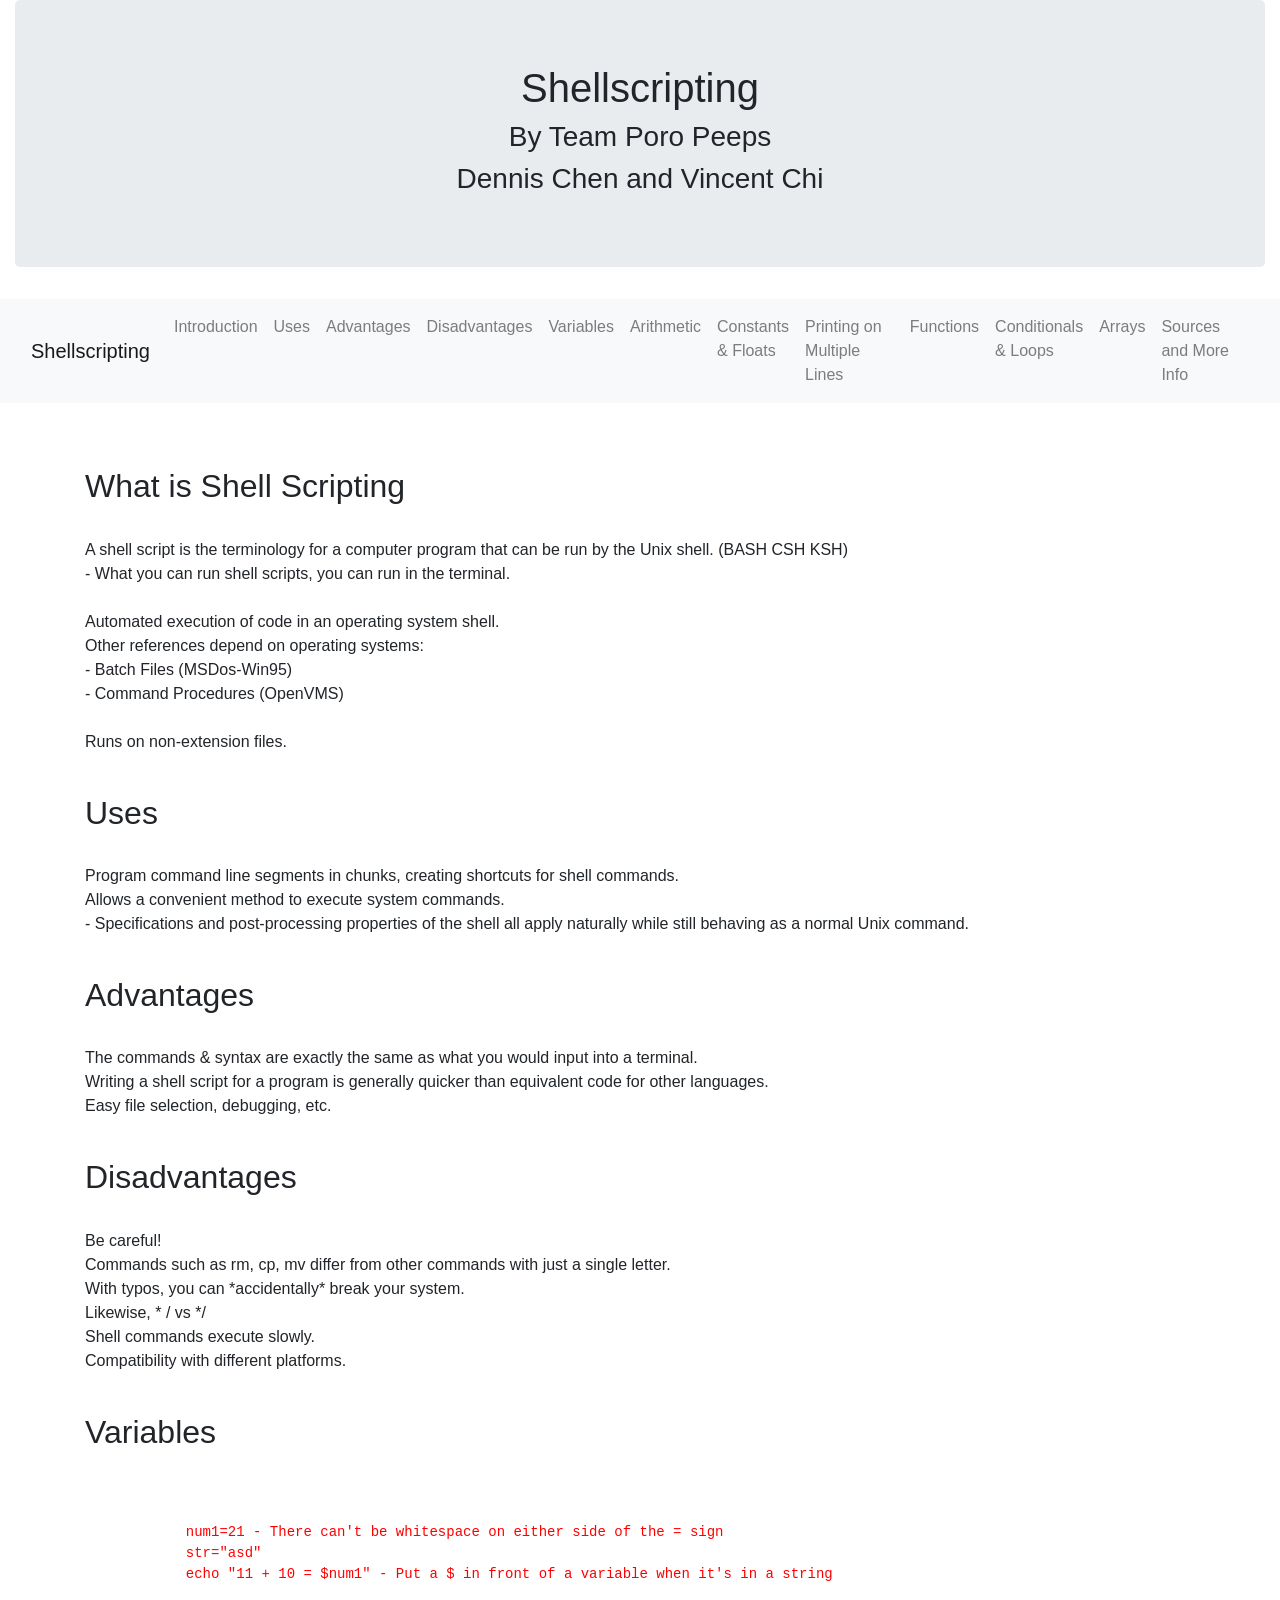
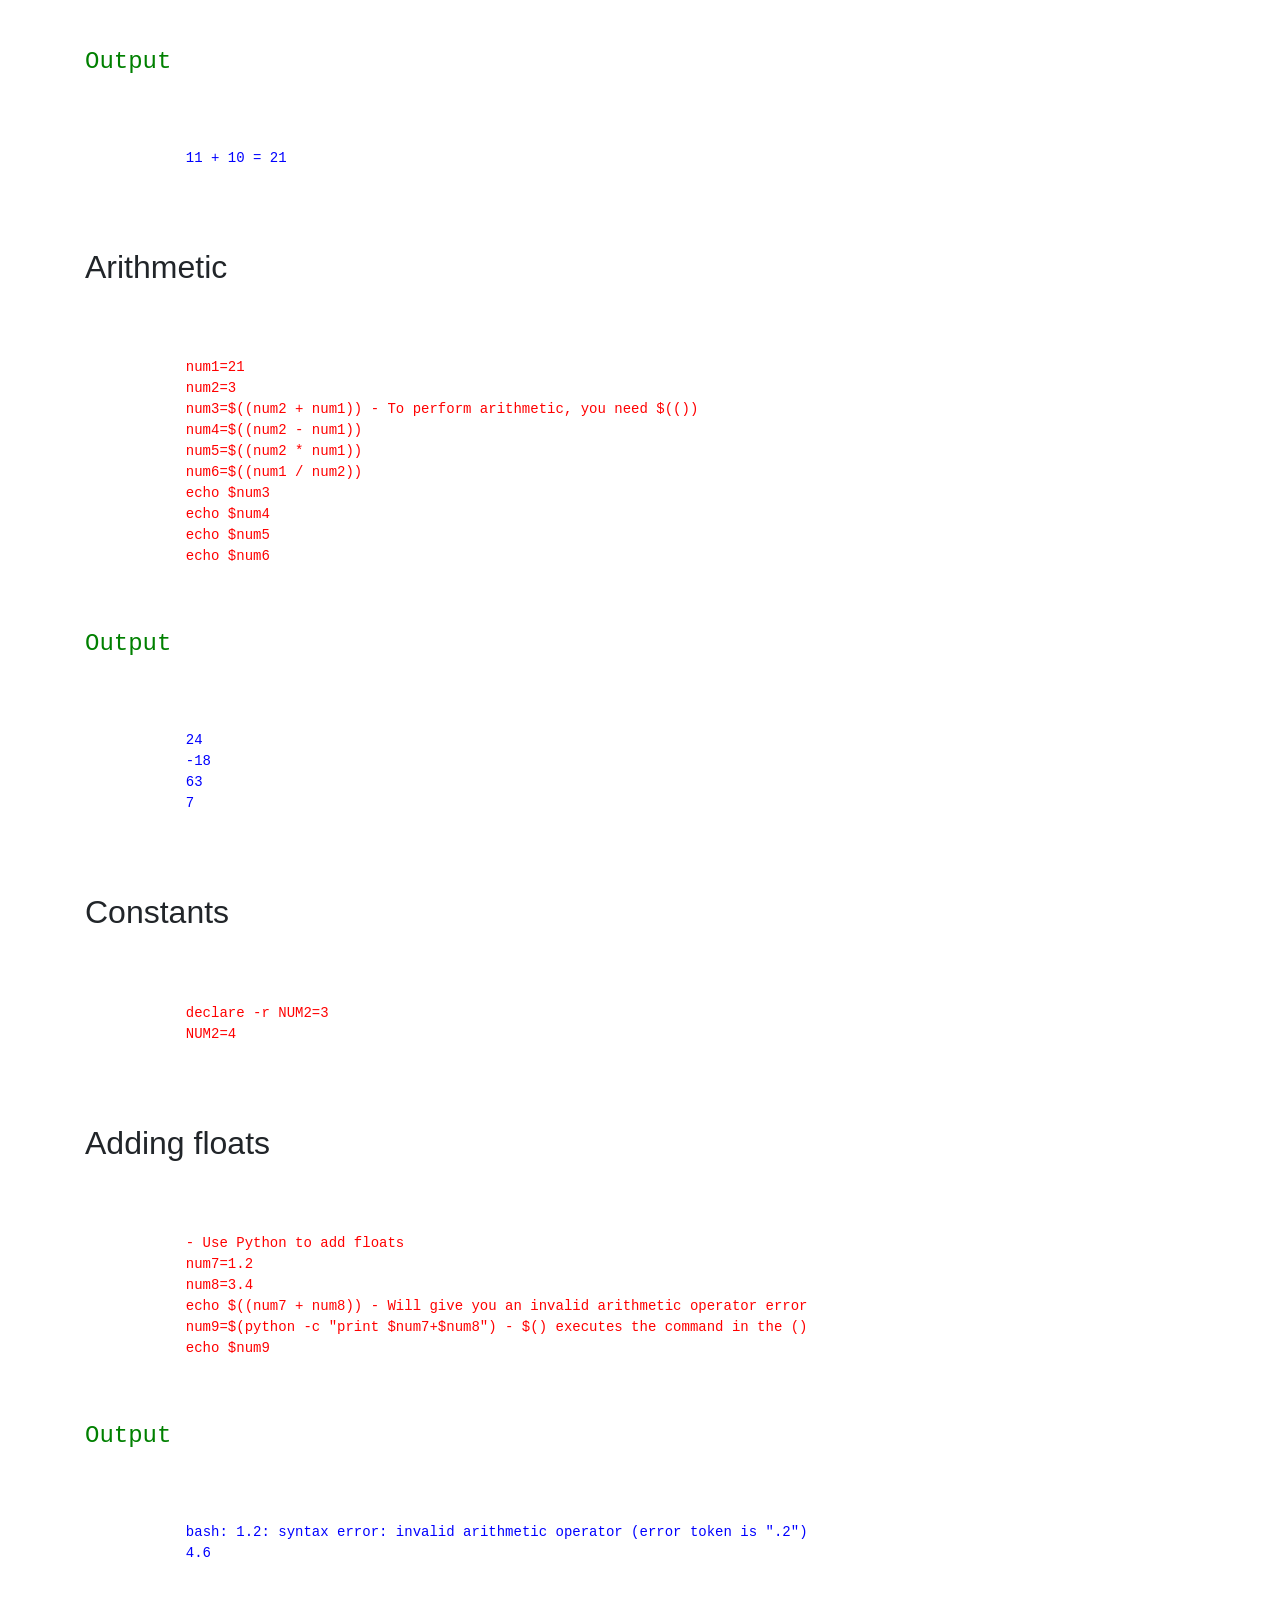
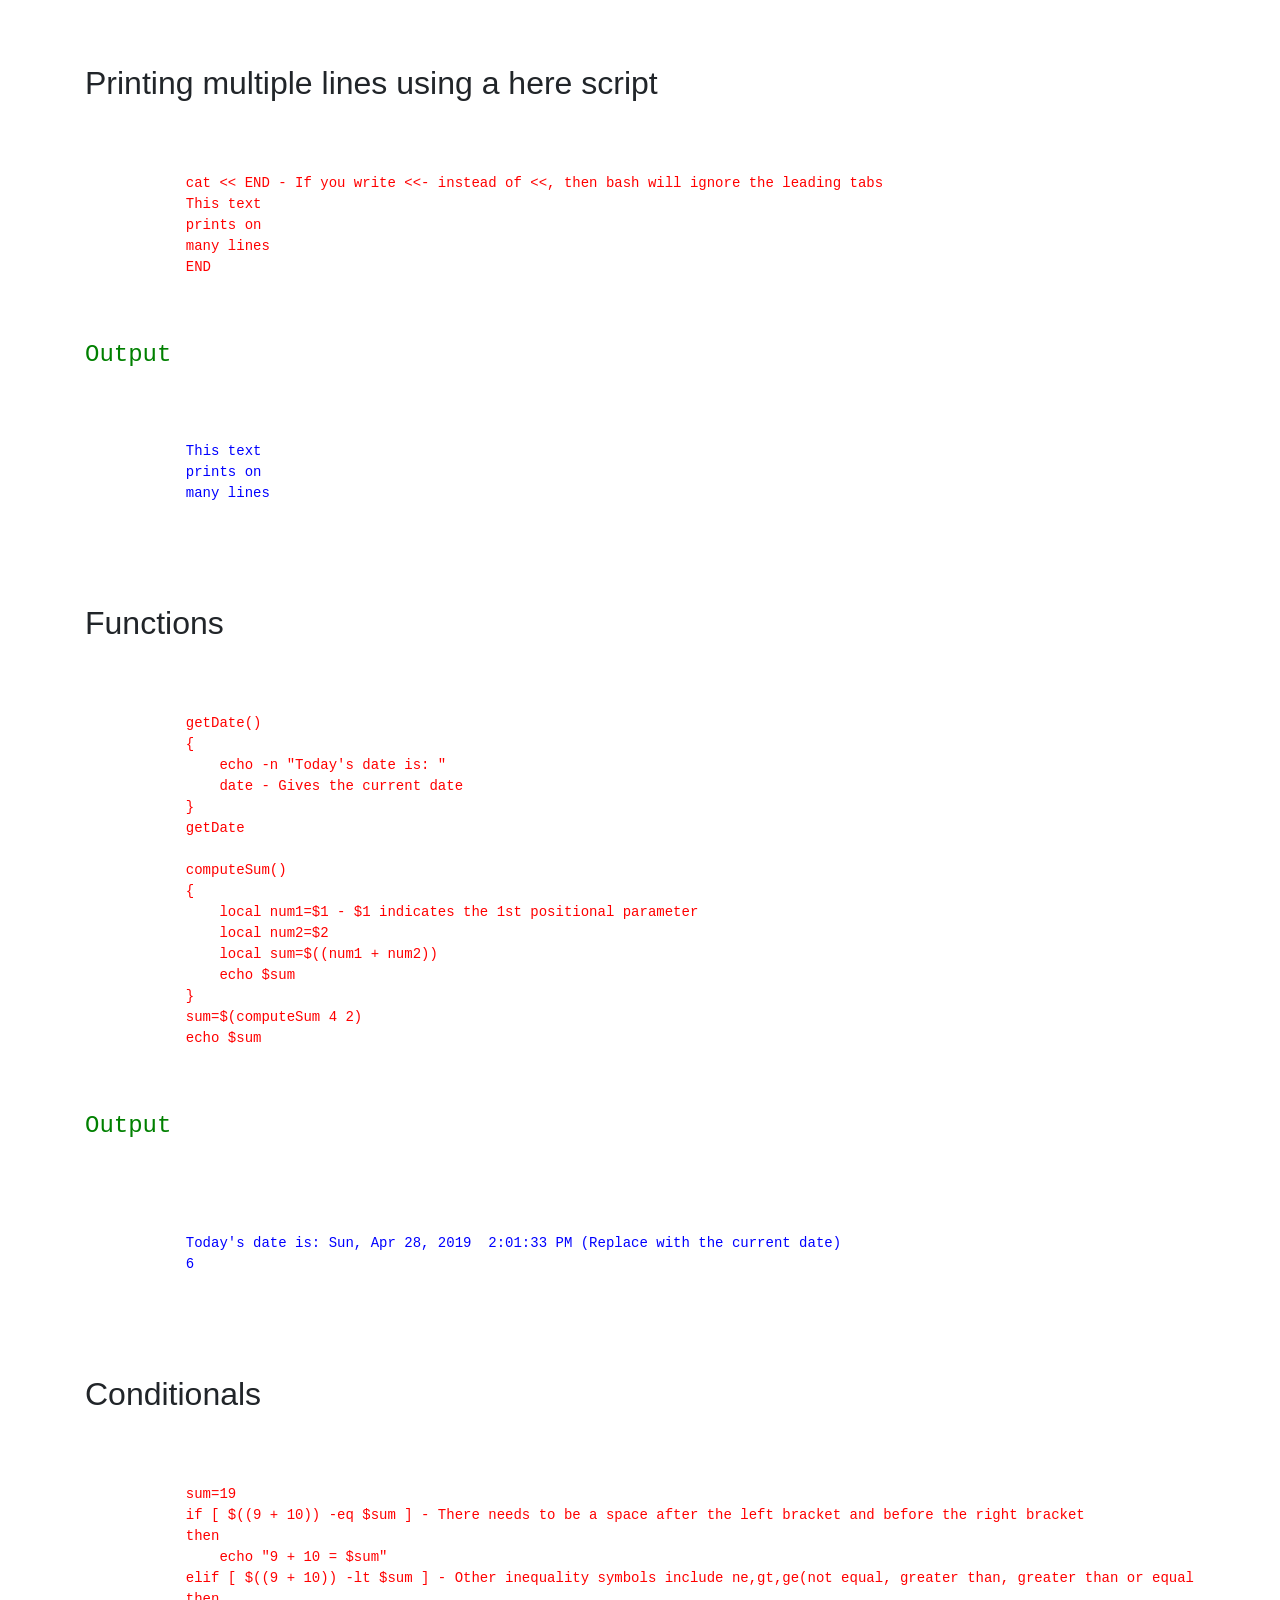
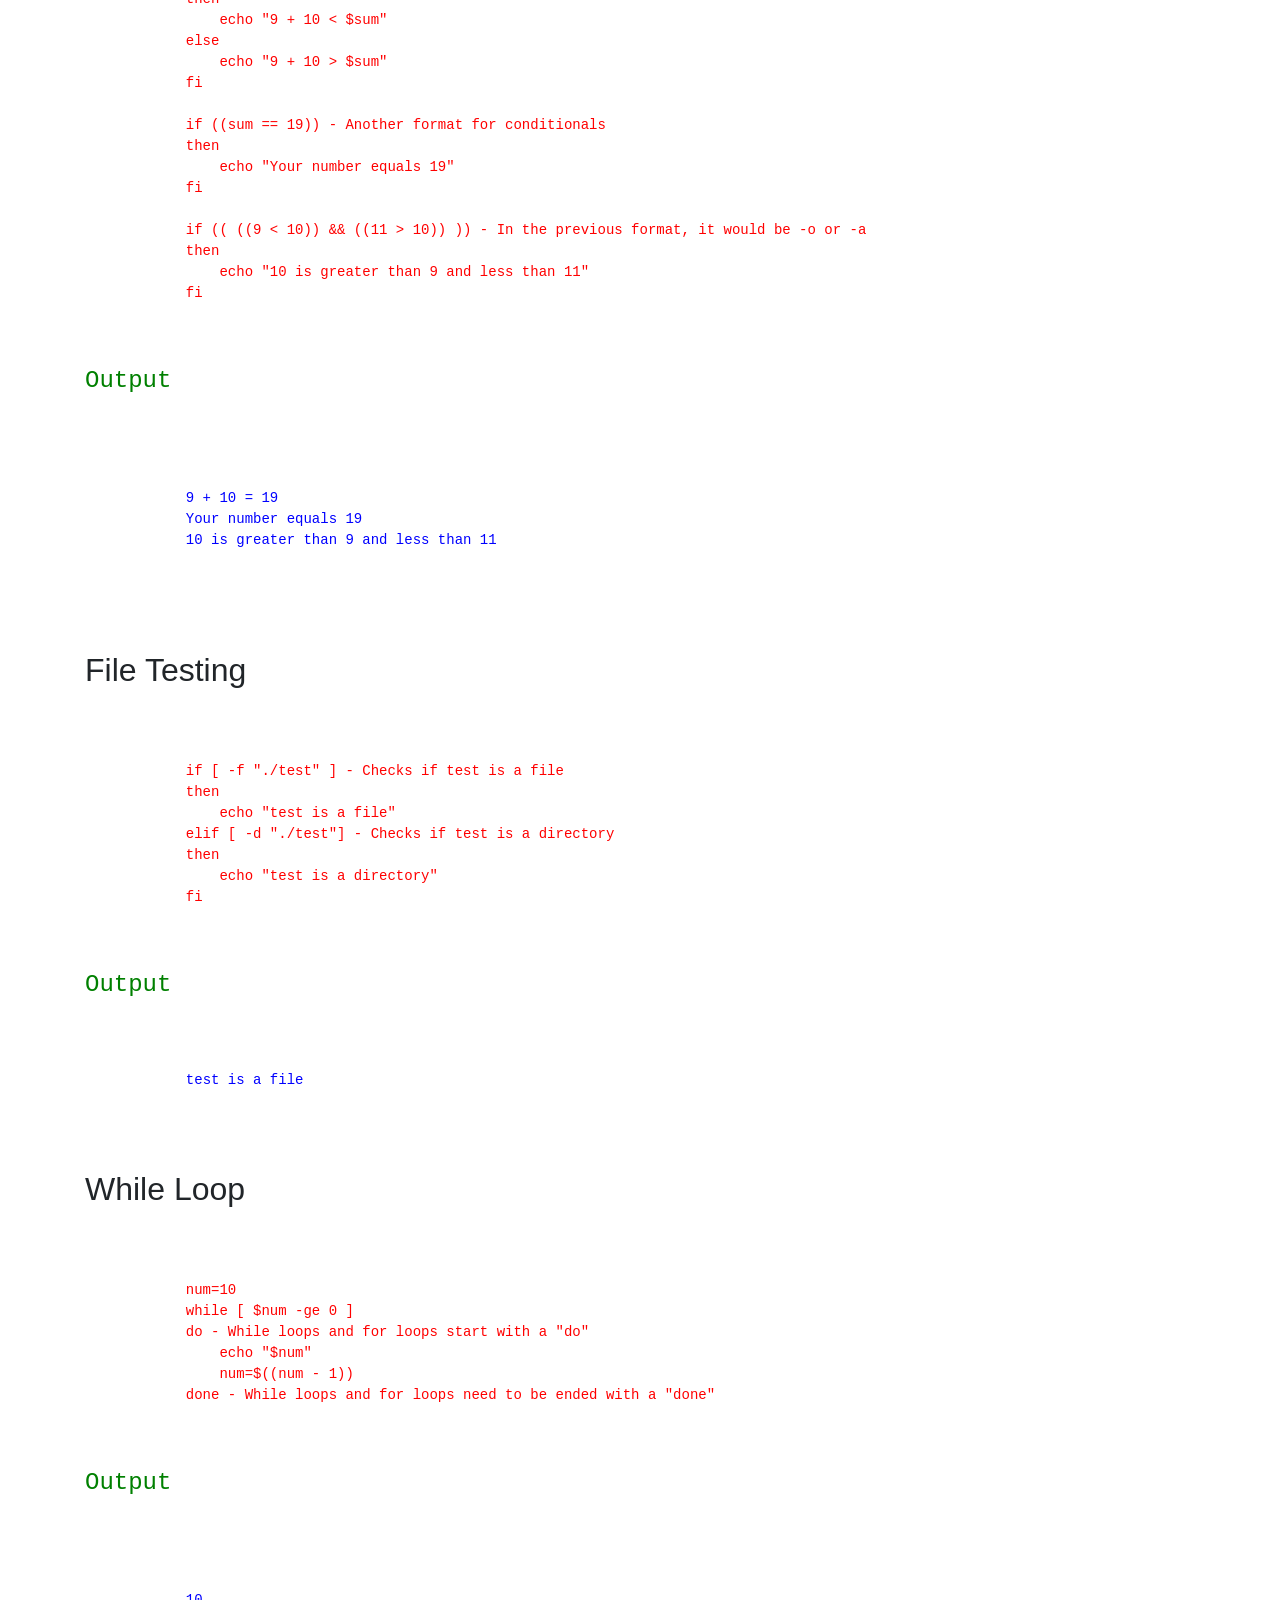
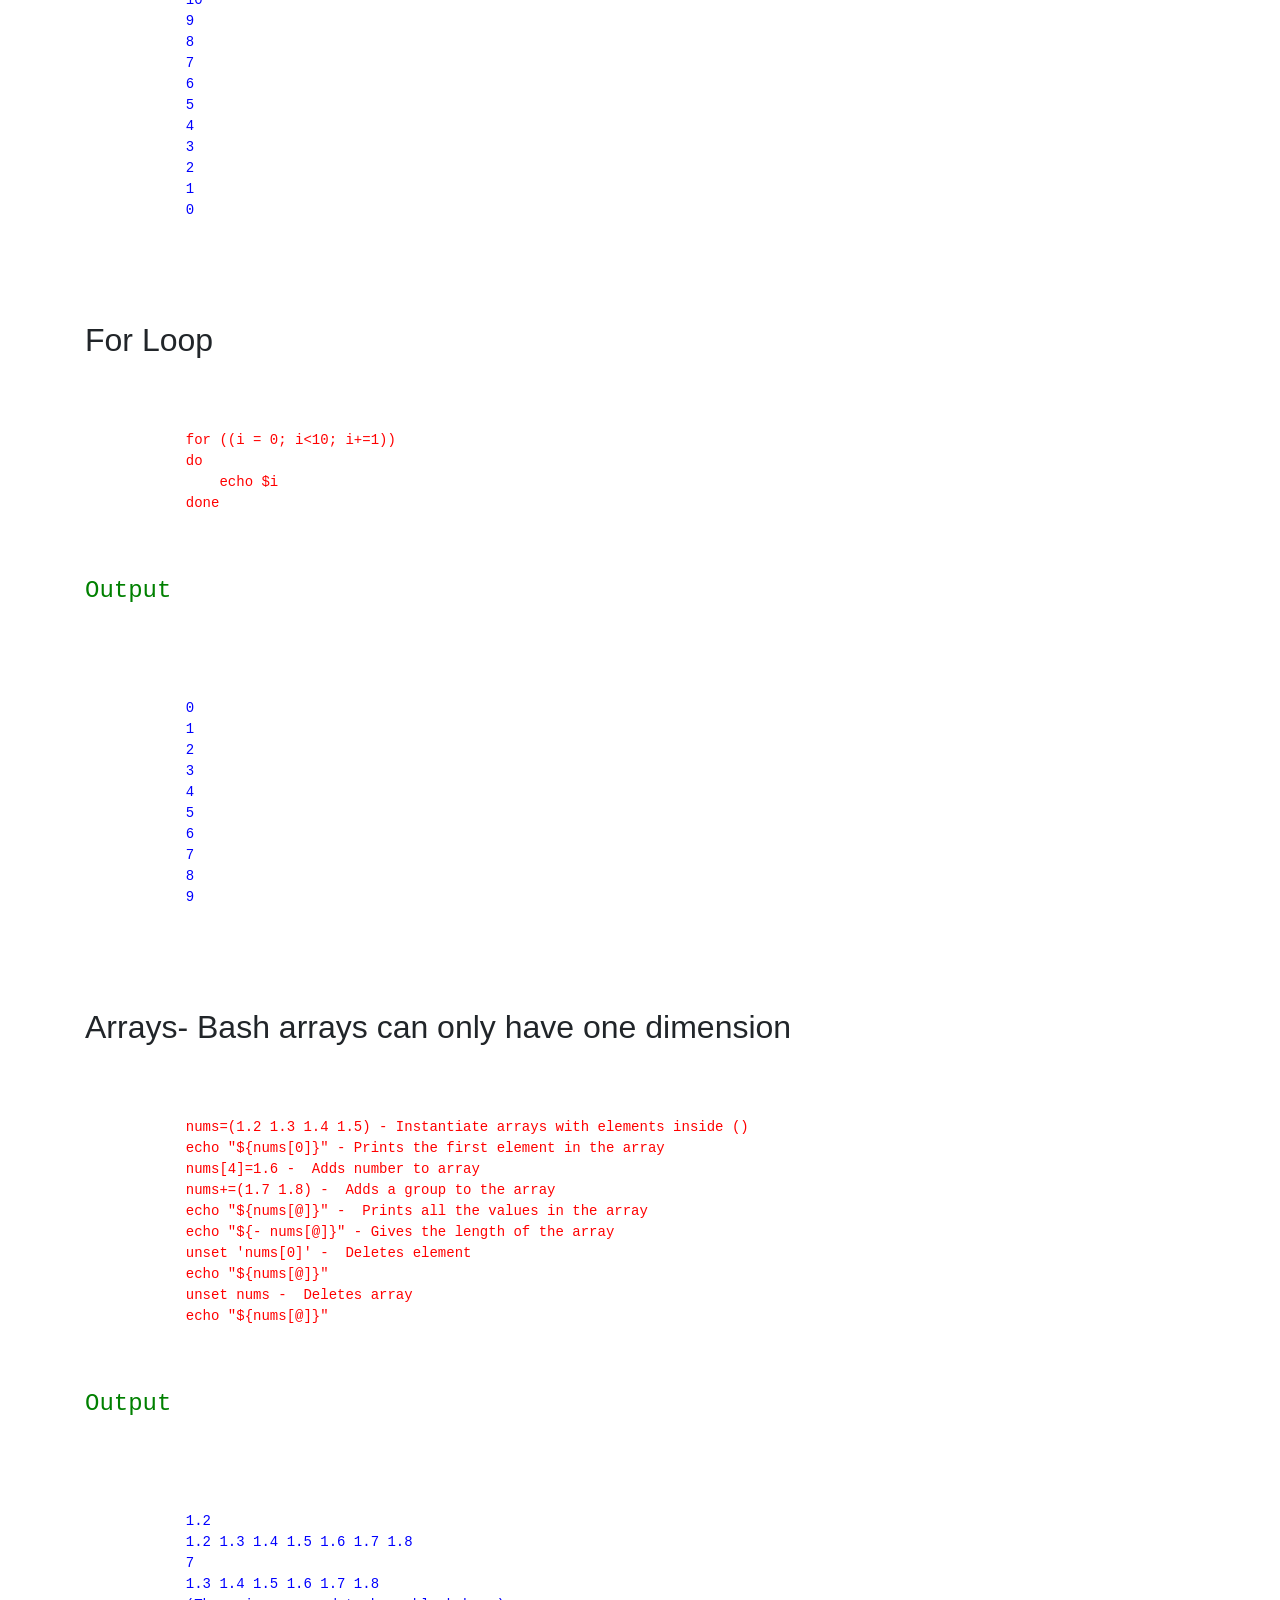
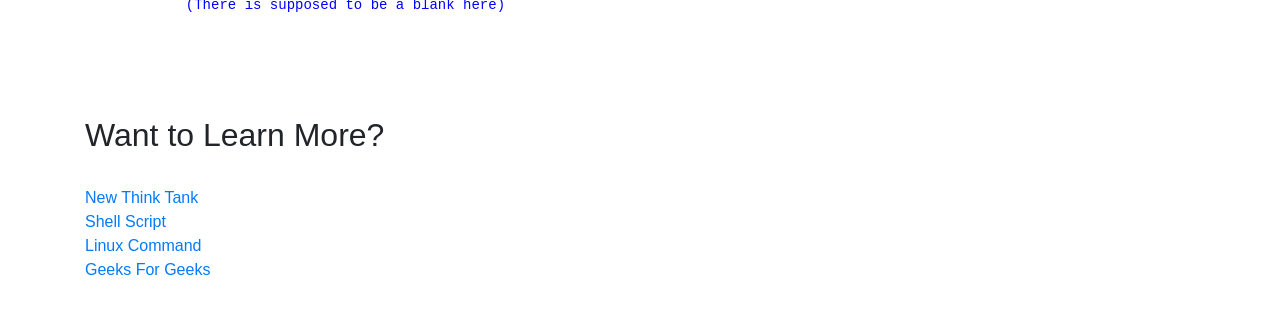
<file: index.html>
<!DOCTYPE html>
<html>
   <head>
      <!-- link to CDN, allows for access to all content without need for local copy -->
      <!-- includes code for css files -->
      <meta name="viewport" content="width=device-width, initial-scale=1">
      <link rel="stylesheet" href="https://maxcdn.bootstrapcdn.com/bootstrap/4.1.3/css/bootstrap.min.css">
   </head>
   <style>
   h4 {
     color: green
   }
   .code{
     color: red
   }
   .output{
     color: blue
   }
   </style>
   <body>

      <div class="container-fluid">

         <div class="jumbotron">
            <div class = "text-center">
               <h1>Shellscripting</h1>
               <h3>By Team Poro Peeps</h3>
               <h3>Dennis Chen and Vincent Chi</h3>
            </div>
         </div>
      </div>
      <nav class="navbar navbar-expand-sm bg-light navbar-light">
         <div class="container-fluid">
            <div class="navbar-header">
               <a class="navbar-brand" href="- ">Shellscripting</a>
            </div>
            <div class = "collapse navbar-collapse" id = "collapsibleNavbar">
               <ul class="navbar-nav">
                  <li class = "nav-item"><a class = "nav-link" href="#gen">Introduction</a></li>
				  <li class = "nav-item"><a class = "nav-link" href="#use">Uses</a></li>
				  <li class = "nav-item"><a class = "nav-link" href="#adv">Advantages</a></li>
				  <li class = "nav-item"><a class = "nav-link" href="#dav">Disadvantages</a></li>
                  <li class = "nav-item"><a class = "nav-link" href="#var">Variables</a></li>
                  <li class = "nav-item"><a class = "nav-link" href="#ari">Arithmetic</a></li>
                  <li class = "nav-item"><a class = "nav-link" href="#con">Constants & Floats</a></li>
                  <li class = "nav-item"><a class = "nav-link" href="#pri">Printing on Multiple Lines</a></li>
                  <li class = "nav-item"><a class = "nav-link" href="#fun">Functions</a></li>
                  <li class = "nav-item"><a class = "nav-link" href="#cond">Conditionals & Loops</a></li>
                  <li class = "nav-item"><a class = "nav-link" href="#arr">Arrays</a></li>
				  <li class = "nav-item"><a class = "nav-link" href="#sor">Sources and More Info</a></li>
               </ul>
            </div>
         </div>
      </nav>
	  
      <div class="container"><br><br>
        <div class = "introduction" id = "gen">
          <p>
            <h2>What is Shell Scripting</h2>
			<div><br>
			A shell script is the terminology for a computer program that can be run by the Unix shell. (BASH CSH KSH)<br>
			- What you can run shell scripts, you can run in the terminal.<br><br>
			Automated execution of code in an operating system shell.<br>
			Other references depend on operating systems:<br>
			- Batch Files (MSDos-Win95)<br>
			- Command Procedures (OpenVMS)<br><br>
			Runs on non-extension files.<br>
			</div><br>
          </p>
        </div>
		<div class = "uses" id = "use">
          <p>
            <h2>Uses</h2>
			<div><br>
			Program command line segments in chunks, creating shortcuts for shell commands.<br>
			Allows a convenient method to execute system commands.<br>
			- Specifications and post-processing properties of the shell all apply naturally while still behaving as a normal Unix command.<br>
			</div><br>
          </p>
        </div>
		<div class = "advantages" id = "adv">
          <p>
            <h2>Advantages</h2>
			<div><br>
			The commands & syntax are exactly the same as what you would input into a terminal.<br>
			Writing a shell script for a program is generally quicker than equivalent code for other languages.<br>
			Easy file selection, debugging, etc.<br>
			</div><br>
          </p>
        </div>
		<div class = "disadvantages" id = "dav">
          <p>
            <h2>Disadvantages</h2>
			<div><br>
			Be careful!<br>
			Commands such as rm, cp, mv differ from other commands with just a single letter.<br>
			With typos, you can *accidentally* break your system.<br>
			Likewise, * / vs */ <br>
			Shell commands execute slowly.<br>
			Compatibility with different platforms.<br>
			</div><br>
          </p>
        </div>
        <div class = "variables" id = "var">
          <p>
            <h2>Variables</h2>
            <pre><code>
            <div class = "code">
            num1=21 - There can't be whitespace on either side of the = sign
            str="asd"
            echo "11 + 10 = $num1" - Put a $ in front of a variable when it's in a string
            </div>
            <h4>Output</h4>
            <div class = "output">
            <samp>11 + 10 = 21</samp>
            </div>
            </code></pre>
          </p>
        </div>
        <div class = "arithmetic" id = "ari">
          <p>
            <h2>Arithmetic</h2>
            <pre><code>
            <div class = "code">
            num1=21
            num2=3
            num3=$((num2 + num1)) - To perform arithmetic, you need $(())
            num4=$((num2 - num1))
            num5=$((num2 * num1))
            num6=$((num1 / num2))
            echo $num3
            echo $num4
            echo $num5
            echo $num6
            </div>
            <h4>Output</h4>
            <div class = "output">
            <samp>24
            -18
            63
            7</samp>
            </div>
            </code></pre>
          </p>
        </div>
        <div class = "constants" id = "con">
          <p>
            <h2>Constants</h2>
            <pre><code>
            <div class = "code">
            declare -r NUM2=3
            NUM2=4
            </div>
            </code></pre>
            <h2>Adding floats</h2>
            <pre><code>
            <div class = "code">
            - Use Python to add floats
            num7=1.2
            num8=3.4
            echo $((num7 + num8)) - Will give you an invalid arithmetic operator error
            num9=$(python -c "print $num7+$num8") - $() executes the command in the ()
            echo $num9
            </div>
            <h4>Output</h4>
            <div class = "output">
            <samp>bash: 1.2: syntax error: invalid arithmetic operator (error token is ".2")
            4.6
            </samp>
            </div>
            </code></pre>
          </p>
        </div>
        <div class = "printing" id = "pri">
          <p>
            <h2>Printing multiple lines using a here script</h2>
            <pre><code>
            <div class = "code">
            cat << END - If you write <<- instead of <<, then bash will ignore the leading tabs
            This text
            prints on
            many lines
            END
            </div>
            <h4>Output</h4>
            <div class = "output">
            <samp>This text
            prints on
            many lines
            </samp>
            </div>
            </code></pre>
          </p>
        </div>
        <div class = "functions" id = "fun">
          <p>
            <h2>Functions</h2>
            <pre><code>
            <div class = "code">
            getDate()
            {
                echo -n "Today's date is: "
                date - Gives the current date
            }
            getDate

            computeSum()
            {
                local num1=$1 - $1 indicates the 1st positional parameter
                local num2=$2
                local sum=$((num1 + num2))
                echo $sum
            }
            sum=$(computeSum 4 2)
            echo $sum
            </div>
            <h4>Output</h4>
            <div class = "output">
            <samp>
            Today's date is: Sun, Apr 28, 2019  2:01:33 PM (Replace with the current date)
            6
            </samp>
            </div>
            </code></pre>
          </p>
        </div>
        <div class = "conditionals" id = "cond">
          <p>
            <h2>Conditionals</h2>
            <pre><code>
            <div class = "code">
            sum=19
            if [ $((9 + 10)) -eq $sum ] - There needs to be a space after the left bracket and before the right bracket
            then
                echo "9 + 10 = $sum"
            elif [ $((9 + 10)) -lt $sum ] - Other inequality symbols include ne,gt,ge(not equal, greater than, greater than or equal to)
            then
                echo "9 + 10 < $sum"
            else
                echo "9 + 10 > $sum"
            fi

            if ((sum == 19)) - Another format for conditionals
            then
                echo "Your number equals 19"
            fi

            if (( ((9 < 10)) && ((11 > 10)) )) - In the previous format, it would be -o or -a
            then
                echo "10 is greater than 9 and less than 11"
            fi
            </div>
            <h4>Output</h4>
            <div class = "output">
            <samp>
            9 + 10 = 19
            Your number equals 19
            10 is greater than 9 and less than 11
            </samp>
            </div>
            </code></pre>
            <h2>File Testing</h2>
            <pre><code>
            <div class = "code">
            if [ -f "./test" ] - Checks if test is a file
            then
                echo "test is a file"
            elif [ -d "./test"] - Checks if test is a directory
            then
                echo "test is a directory"
            fi
            </div>
            <h4>Output</h4>
            <div class = "output">
            <samp>test is a file</samp>
            </div>
            </code></pre>
            <h2>While Loop</h2>
            <pre><code>
            <div class = "code">
            num=10
            while [ $num -ge 0 ]
            do - While loops and for loops start with a "do"
                echo "$num"
                num=$((num - 1))
            done - While loops and for loops need to be ended with a "done"
            </div>
            <h4>Output</h4>
            <div class = "output">
            <samp>
            10
            9
            8
            7
            6
            5
            4
            3
            2
            1
            0
            </samp>
            </div>
            </code></pre>
            <h2>For Loop</h2>
            <pre><code>
            <div class = "code">
            for ((i = 0; i<10; i+=1))
            do
                echo $i
            done
            </div>
            <h4>Output</h4>
            <div class = "output">
            <samp>
            0
            1
            2
            3
            4
            5
            6
            7
            8
            9
            </samp>
            </div>
            </code></pre>
          </p>
        </div>
        <div class = "arrays" id = "arr">
          <p>
            <h2>Arrays- Bash arrays can only have one dimension</h2>
            <pre><code>
            <div class = "code">
            nums=(1.2 1.3 1.4 1.5) - Instantiate arrays with elements inside ()
            echo "${nums[0]}" - Prints the first element in the array
            nums[4]=1.6 -  Adds number to array
            nums+=(1.7 1.8) -  Adds a group to the array
            echo "${nums[@]}" -  Prints all the values in the array
            echo "${- nums[@]}" - Gives the length of the array
            unset 'nums[0]' -  Deletes element
            echo "${nums[@]}"
            unset nums -  Deletes array
            echo "${nums[@]}"
            </div>
            <h4>Output</h4>
            <div class = "output">
            <samp>
            1.2
            1.2 1.3 1.4 1.5 1.6 1.7 1.8
            7
            1.3 1.4 1.5 1.6 1.7 1.8
            (There is supposed to be a blank here)
            </samp>
            </div>
            </code></pre>
          </p>
        </div>
		<div class = "sources" id = "sor">
          <p>
            <h2>Want to Learn More?</h2>
			<div><br>
			<a href="http://www.newthinktank.com/2016/06/shell-scripting-tutorial/">New Think Tank</a><br>
			<a href="https://www.shellscript.sh/">Shell Script</a><br>
			<a href="linuxcommand.org/lc3_writing_shell_scripts.php">Linux Command</a><br>
			<a href="https://www.geeksforgeeks.org/introduction-linux-shell-shell-scripting/">Geeks For Geeks</a><br>
			</div><br>
          </p>
        </div>
	  </div>
   </body>
</html>
</file>
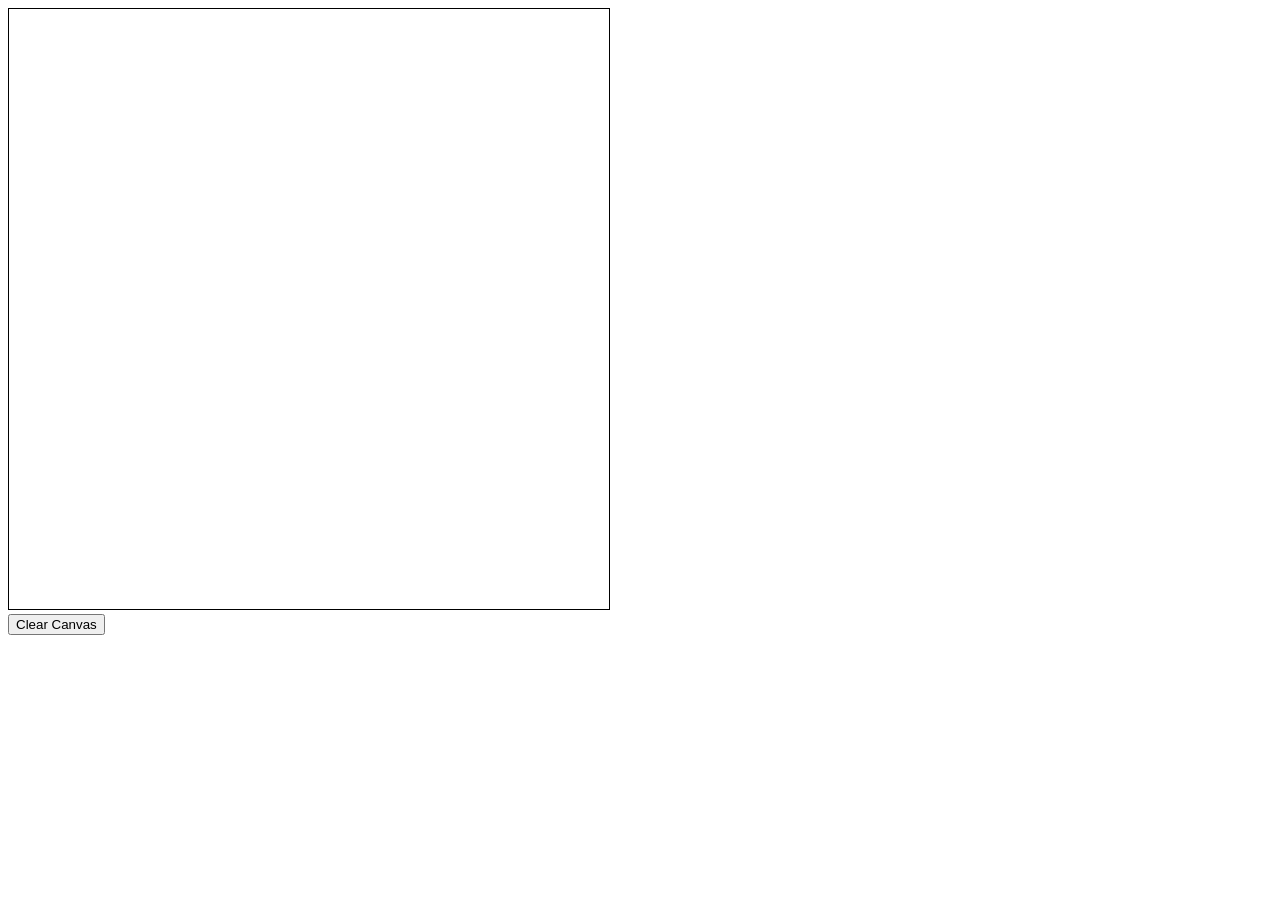
<file: 02_canvas/index.html>
<!DOCTYPE html>
<html>
  <head>
    <meta charset="UTF-8">
    <style>
      #playground {border: 1px solid black;}
    </style>

  </head>
  <body>
    <div>
      <canvas height="600" width="600" id="playground">
      </canvas>
    </div>
    <button id="clear"> Clear Canvas </button>
    <script src="dotconn.js"></script>
  </body>

</html>
</file>
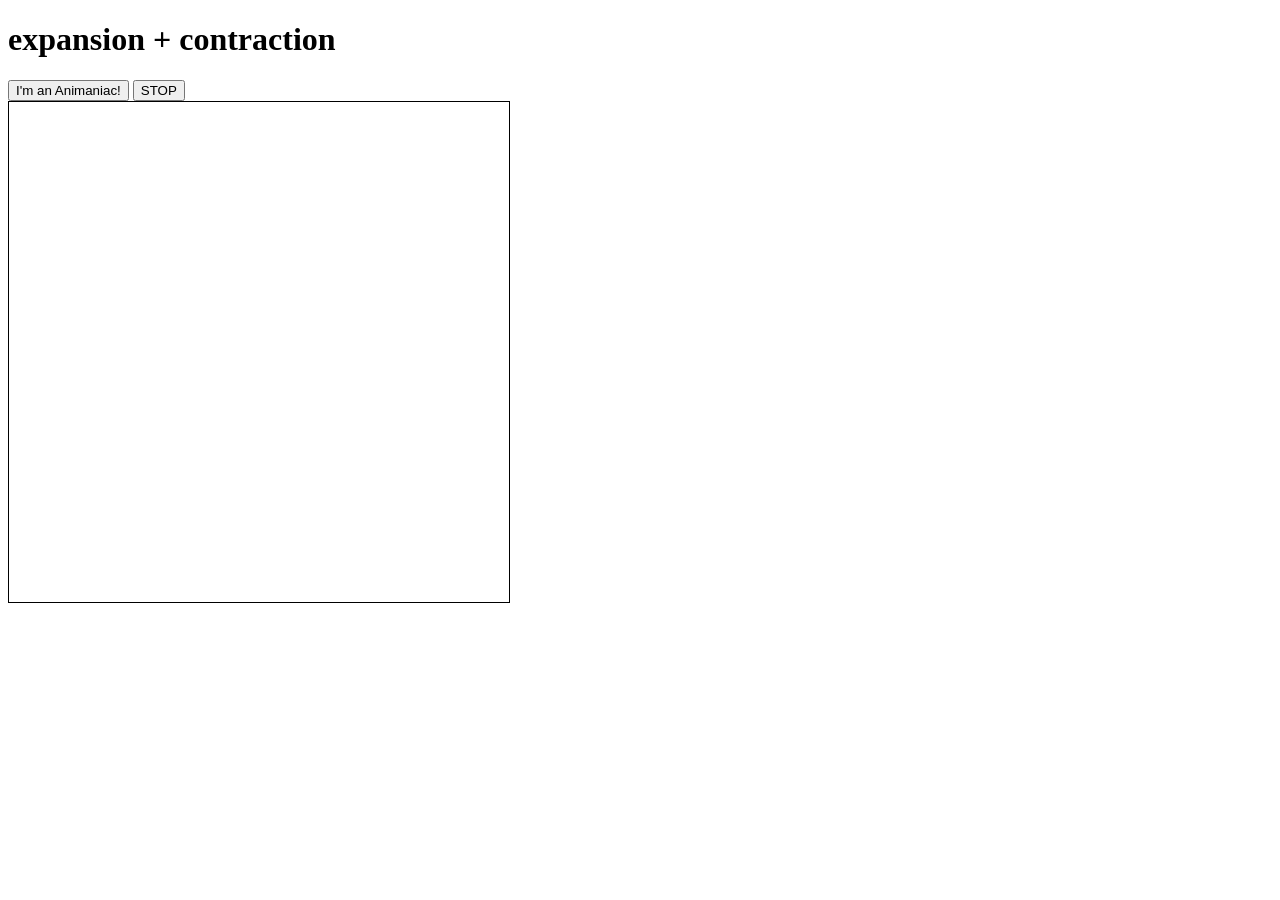
<file: 03_animation/index.html>
<!DOCTYPE html>
<html lang="en">
  <!-- HTML file for JavaScript canvas work -->

<html>

  <head>
    <meta charset="utf-8"/>
    <title>The State of Animania</title>
  </head>

  <style>
    #playground { border: 1px solid black }
  </style>

  <h1>expansion + contraction</h1>

  <div>
    <button id="circle">I'm an Animaniac!
    </button>

    <button id="stop">STOP
    </button>
  </div>  
  <canvas width="500" height="500" id="playground">
  </canvas>

  <script src="animate.js">
  </script>

</html>
</file>
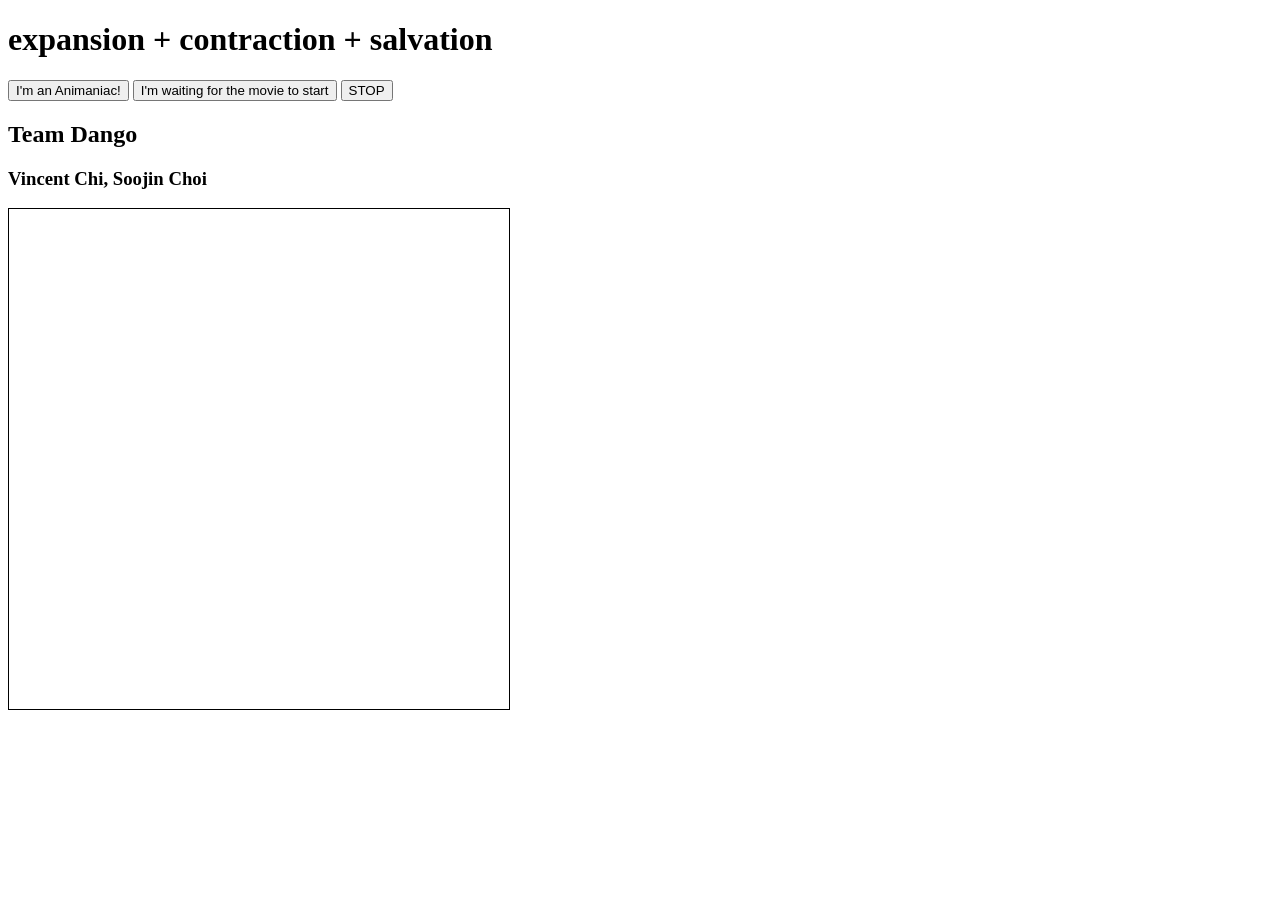
<file: 04_canvas-dvd/index.html>
<!DOCTYPE html>

<html lang="en">
  <!-- Team Dango Vincent Chi, Soojin Choi
	   SoftDev2 pd7
	   K #04 -- What is it saving the screen from?
	   2019-02-07 (Due)
       HTML file for JavaScript canvas work
    -->

  <head>
    <meta charset="utf-8"/>
    <title>The State of Animania</title>
  </head>

  <style>
    #playground { border: 1px solid black }
  </style>

  <h1>expansion + contraction + salvation</h1>

  <div>
    <button id="circle">
      I'm an Animaniac!
    </button>

    <button id="dvd">
      I'm waiting for the movie to start
    </button>

    <button id="stop">
      STOP
    </button>
  </div>

<h2> Team Dango </h2>
<h3> Vincent Chi, Soojin Choi </h3>
  <canvas width="500" height="500" id="playground">
  </canvas>

  <script src="animate.js">
  </script>

</html>
</file>
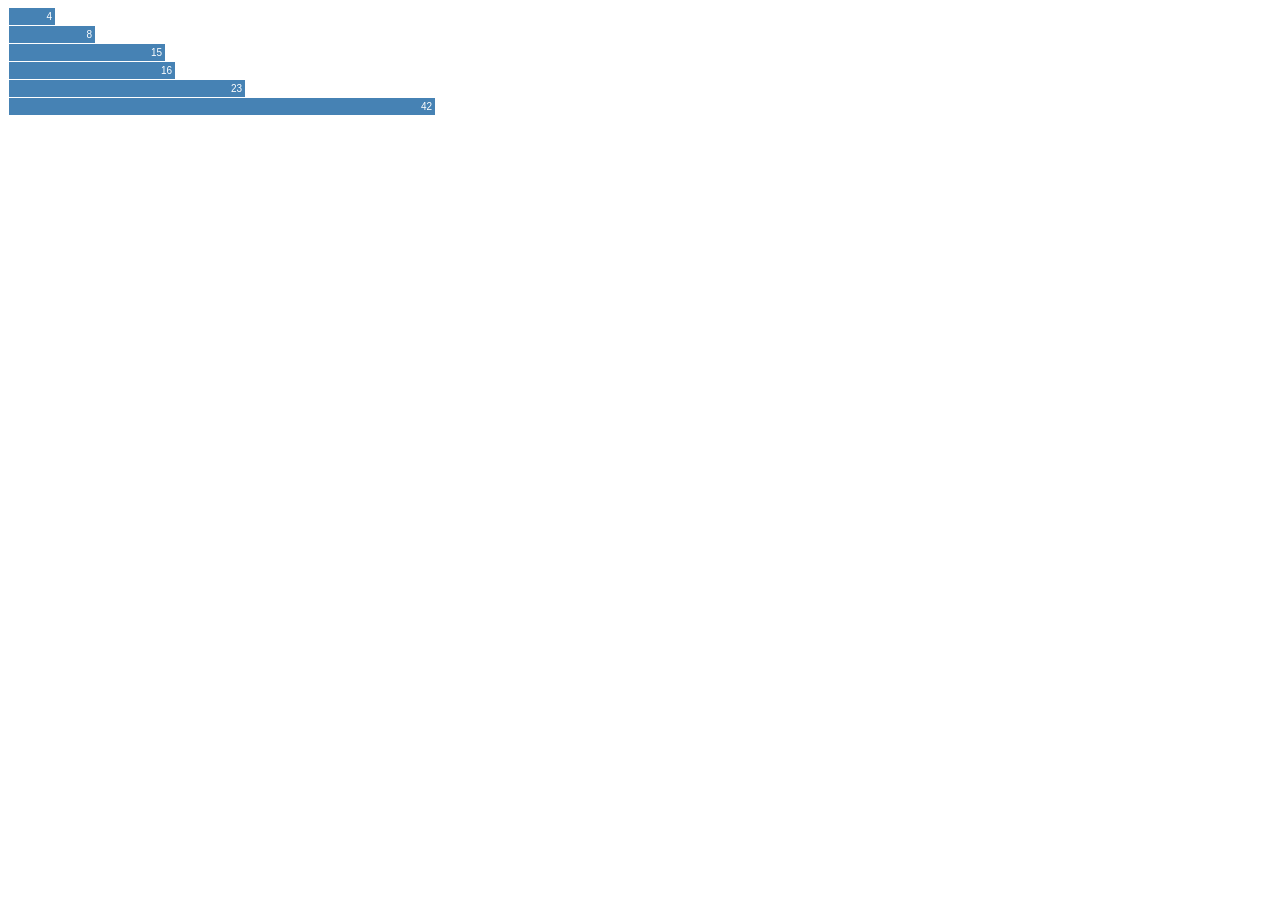
<file: 12_svg/index.html>
<!DOCTYPE html>
<!--D3 demo: prelude-->
<!--
    Yields a horizontal bar chart:
    steelblue bars, white number overlays indicating (width in px)*10
  -->
<!--
    Clyde "Thluffy" Sinclair
    SoftDev2 pd0
    2099-12-31
  -->


<style>
  .chart div {
  font: 10px sans-serif;
  background-color: steelblue;
  text-align: right;
  padding: 3px;
  margin: 1px;
  color: white;
  }
</style>

<div class="chart">
  <div style="width: 40px;">4</div>
  <div style="width: 80px;">8</div>
  <div style="width: 150px;">15</div>
  <div style="width: 160px;">16</div>
  <div style="width: 230px;">23</div>
  <div style="width: 420px;">42</div>
</div>
</file>
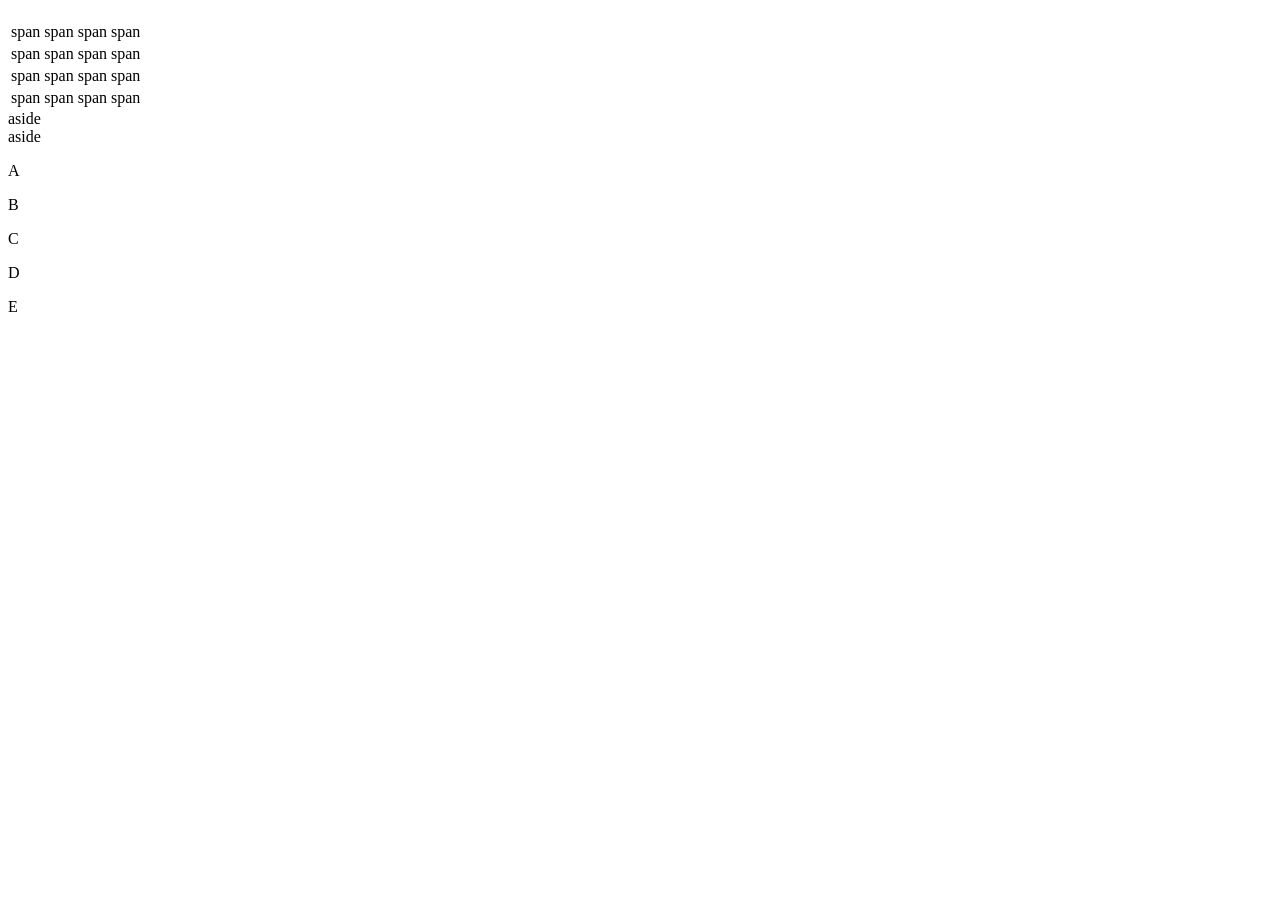
<file: 14_svg/index.html>
<!DOCTYPE html>
<!--
Team Swaggasaurus Vincent Chi & Ray Onishi
K13 -- Diving Deeper Into D3
SoftDev2 pd7
2019-03-19
-->
<html>
    <head>
      <meta charset="utf-8" />

        <style>
          .chart rect {
            fill: steelblue;
          }
          .chart text {
            fill: white;
            font: 10px sans-serif;
            text-anchor: end;
          }
        </style>
    </head>
    <body>
        <h2>
        </h2>
        <h2>
        </h2>
        <h2>
        </h2>
        <h2>
        </h2>
        <table>
          <tr>
            <td>span</td>
            <td>span</td>
            <td>span</td>
            <td>span</td>
          </tr>
          <tr>
            <td>span</td>
            <td>span</td>
            <td>span</td>
            <td>span</td>
          </tr>
          <tr>
            <td>span</td>
            <td>span</td>
            <td>span</td>
            <td>span</td>
          </tr>
          <tr>
            <td>span</td>
            <td>span</td>
            <td>span</td>
            <td>span</td>
          </tr>
        </table>
        <section></section>
        <section></section>
        <section>aside</section>
        <section>aside</section>
        <div>
          <p>A</p>
          <p>B</p>
          <p>C</p>
          <p>D</p>
          <p>E</p>
        </div>
        <svg class="chart"></svg>
        <script src="http://d3js.org/d3.v3.min.js"
        	charset="utf-8">
        </script>

        <script src="index.js"></script>

    </body>
</html>
</file>
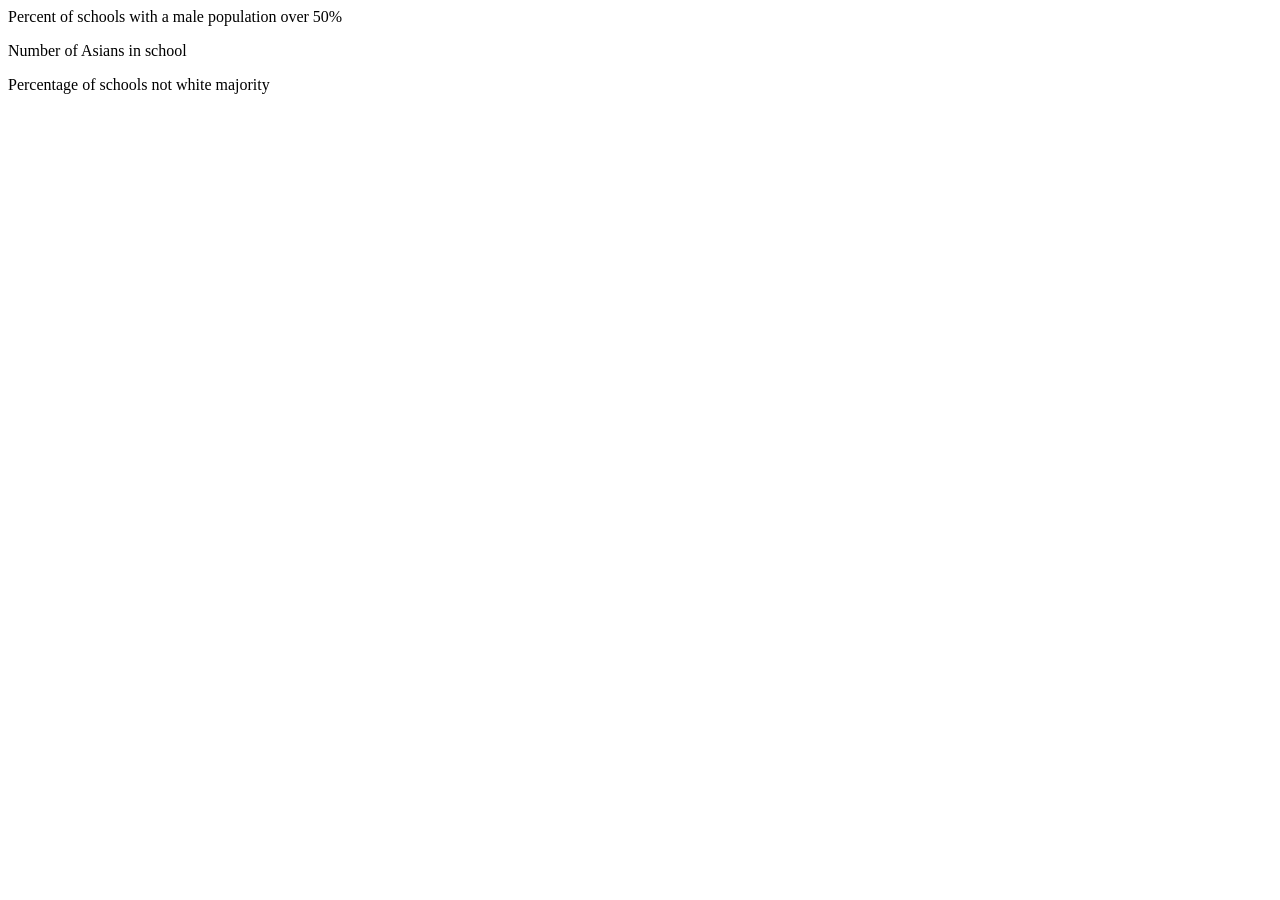
<file: 21_js-mfr/index.html>
<!DOCTYPE html>
<html>
  <head>
    <meta charset="utf-8">
  </head>
  <body>
    Percent of schools with a male population over 50%
    <p id = "male"></p>
    Number of Asians in school
    <p id = "asian"></p>
    Percentage of schools not white majority
    <p id = "race"></p>
  </body>
  <script type="text/javascript" src="script.js"></script>
</html>
</file>
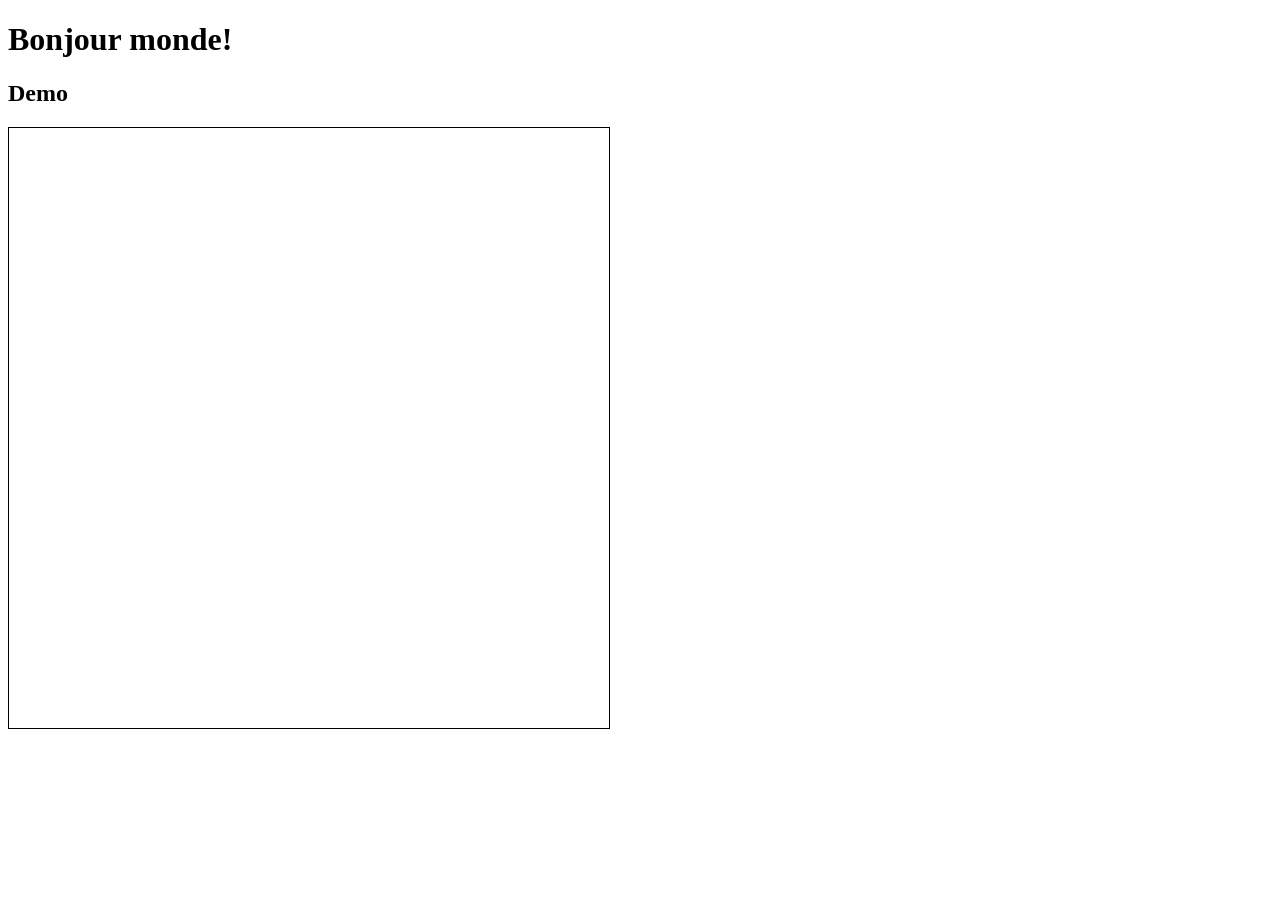
<file: indexNotes/index.html>
<!DOCTYPE html>
<html>
  <style>
    #slate {border: 1px solid black}
  </style>
  <h1>Bonjour monde!</h1>
  <h2>Demo</h2>
  <div>
    <canvas height = "600" width = "600" id = "slate">
      dis dat alt txt
    </canvas>
  </div>
</html>
</file>
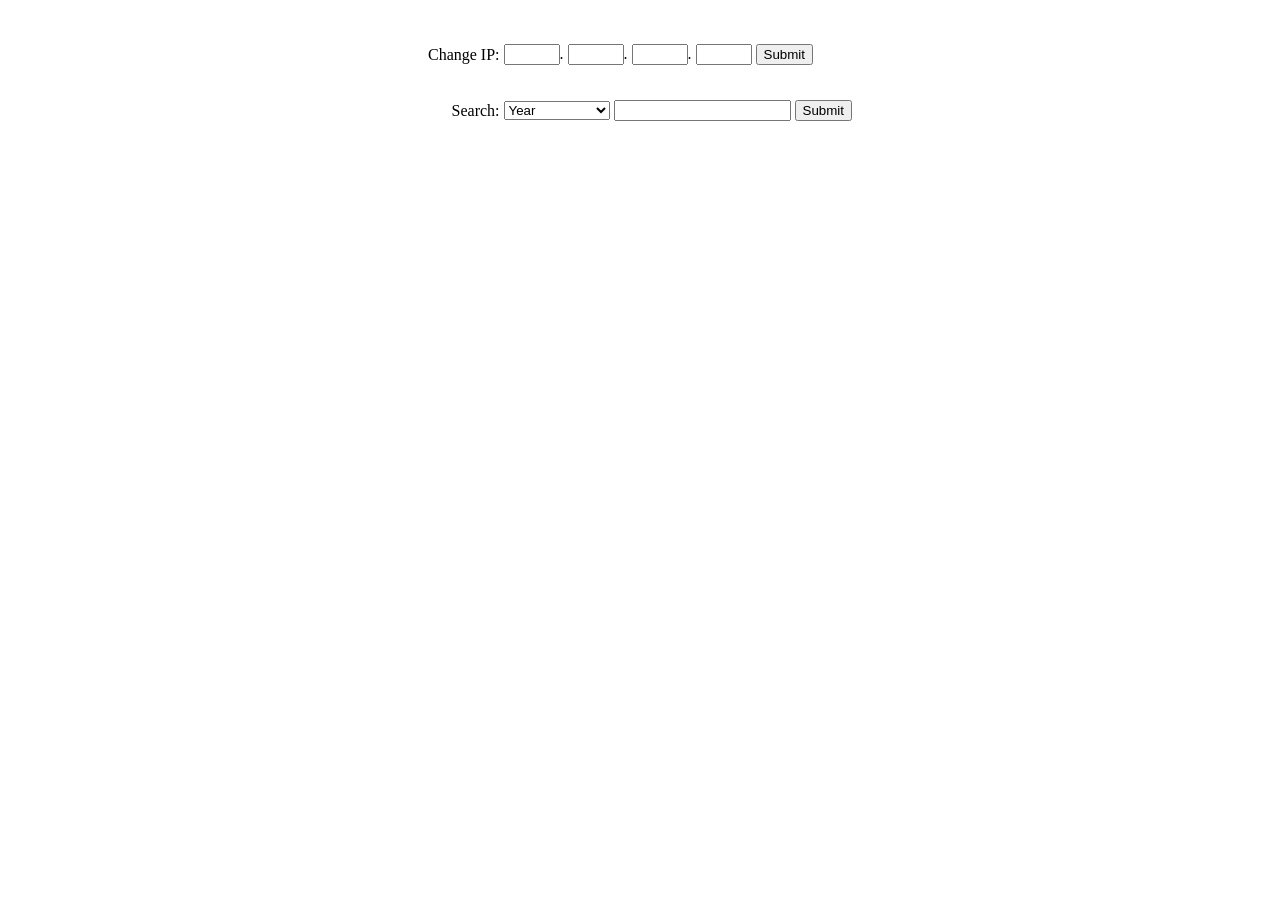
<file: 08_mongosite/templates/index.html>
<html>

	<head>

		<title>
			MongoDB Frontend
		</title>

	</head>

	<body>

		<br>

		<center>

			<table>

				<tr>

					<td style="text-align: right">
						Change IP:
					</td>

					<td>

						<form action="/changeIP" style="margin-top: 15px">
							<input type="number" name="ip1" min="0" max="255">.
							<input type="number" name="ip2" min="0" max="255">.
							<input type="number" name="ip3" min="0" max="255">.
							<input type="number" name="ip4" min="0" max="255">
							<input type="submit">
						</form>

					</td>

				</tr>

				<tr>

					<td style="text-align: right">
						Search:
					</td>

					<td>

						<form action="/search" method="POST" style="margin-top: 15px">
                            <select name="type">
                                <option value="year">Year</option>
                                <option value="category">Category</option>
                                <option value="num">Num Lauretes</option>
                            </select>
							<input name="argument" type=text>
                        <input type="submit">
                        </form>

					</td>

				</tr>

			</table>

		</center>

	</body>

</html>
</file>
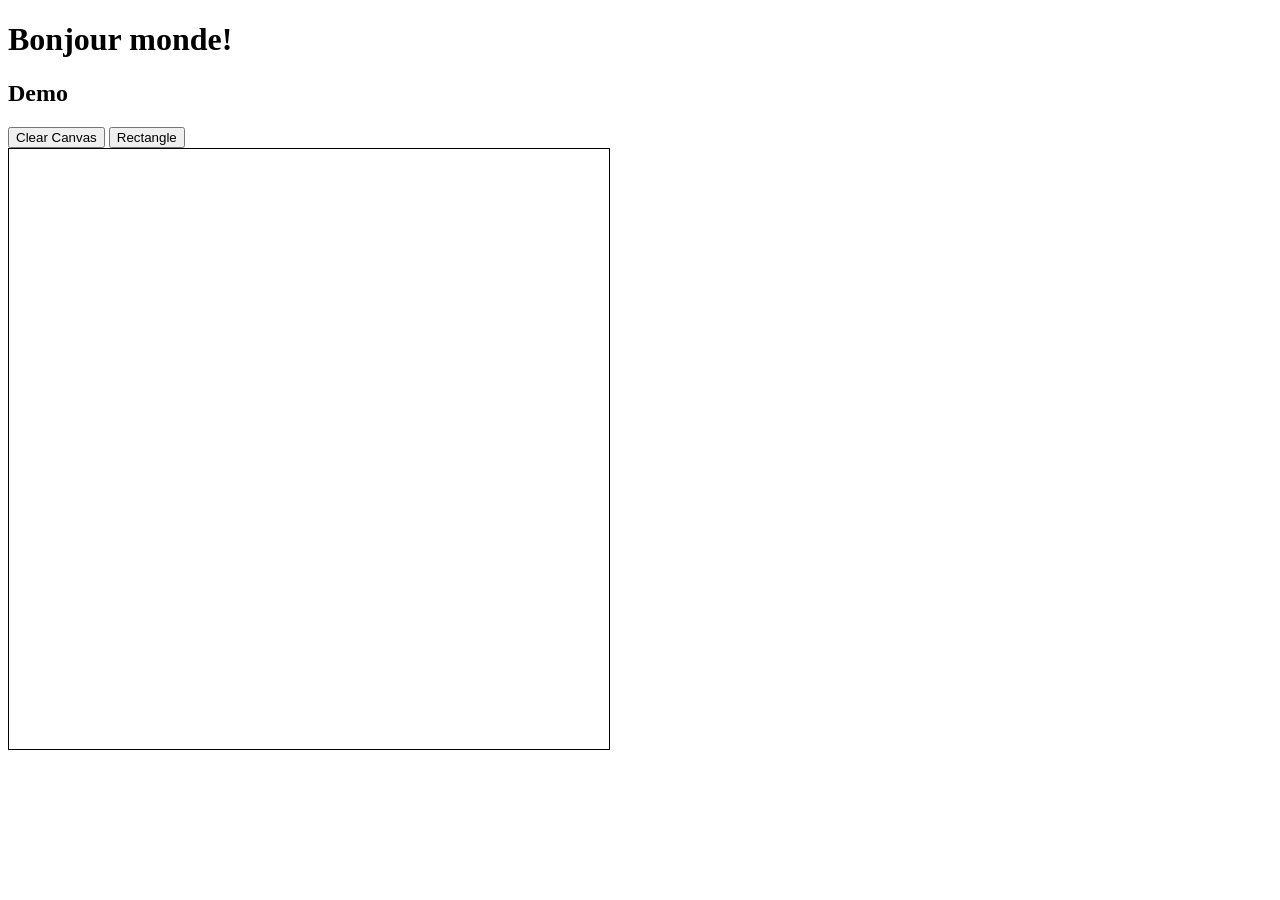
<file: 00_canvas/clickdraw.html>
<!DOCTYPE html>
<html>
  <style>
    #slate {border: 1px solid black}
  </style>
  <h1>Bonjour monde!</h1>
  <h2>Demo</h2>
  <button id="clear">Clear Canvas</button>
  <button id="draw">Rectangle</button>
  <div>
    <canvas height = "600" width = "600" id = "slate">
    </canvas>
  </div>
  <script src = "clickdraw.js"></script>
</html>
</file>
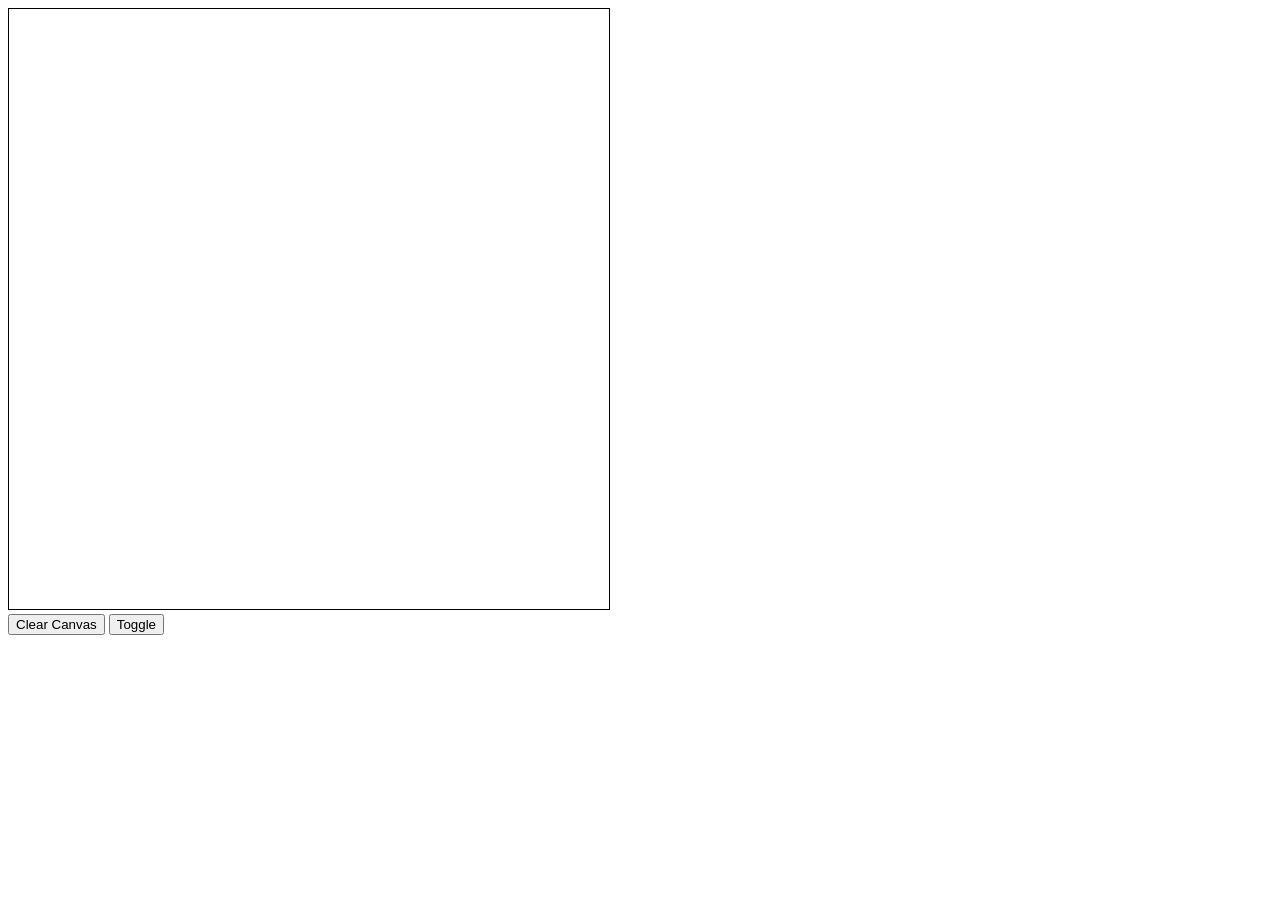
<file: 01_canvas/clickdraw.html>
<!DOCTYPE html>
<html>
  <head>
    <meta charset="UTF-8">
    <style>
      #slate {border: 1px solid black;}
    </style>
   
  </head> 
  <body>
    <div>
      <canvas height="600" width="600" id="slate">
      </canvas>
    </div>
    <button id="clear"> Clear Canvas </button>
    <button id="switch"> Toggle </button>
    <script src="clickdraw.js"></script>
  </body>
  
</html>
</file>
